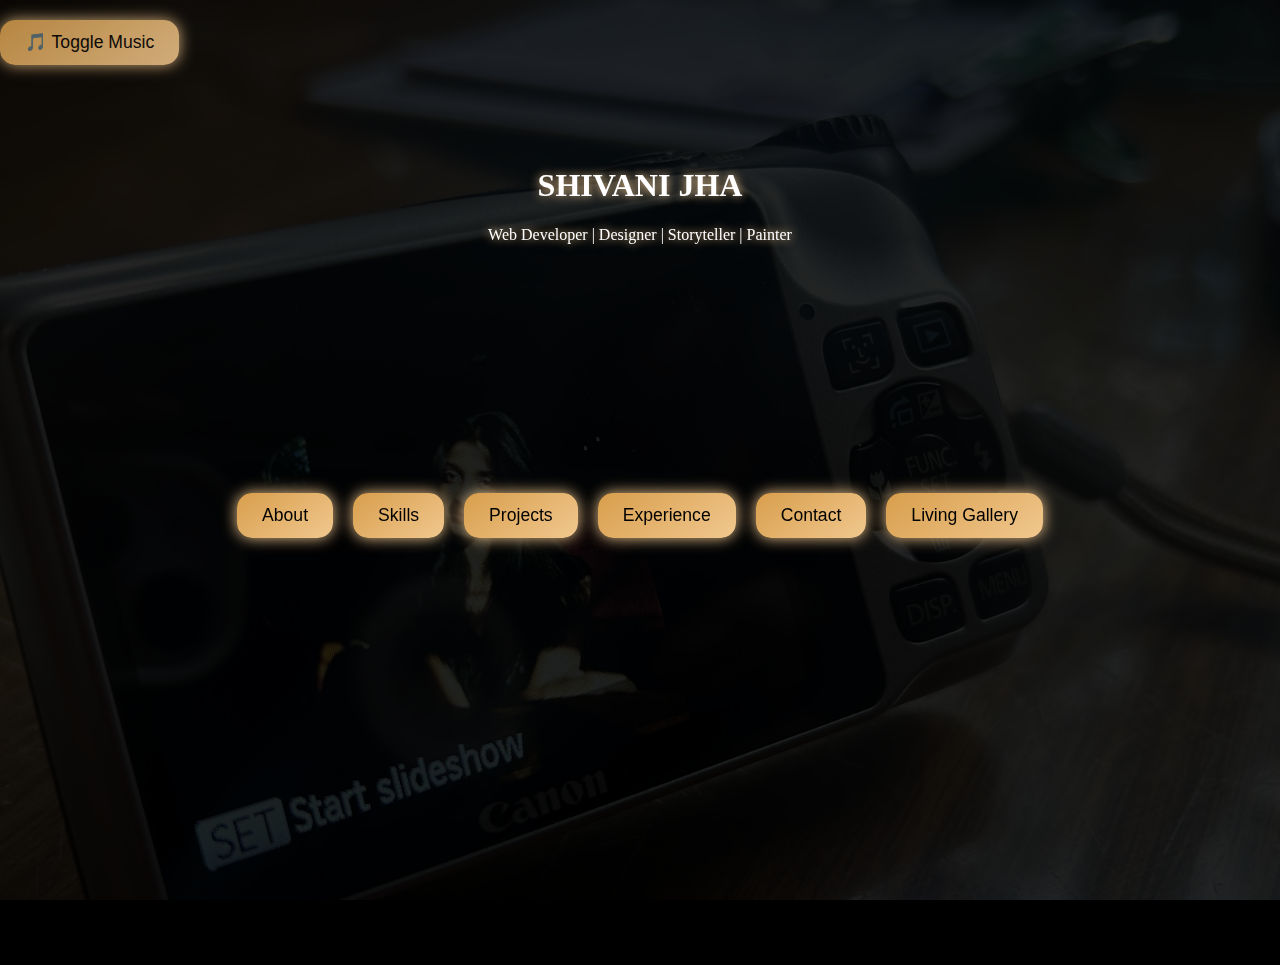
<file: index.html>
<!DOCTYPE html>
<html lang="en">
<head>
  <meta charset="UTF-8" />
  <meta name="viewport" content="width=device-width, initial-scale=1.0" />
  <title>Shivani Jha | TechWorks Portfolio</title>
  <link rel="stylesheet" href="style.css" />
  <style>
    body {
      margin: 0;
      font-family: 'Georgia', serif;
      background-color: #000;
      color: white;
      overflow-x: hidden;
    }

    .intro {
      position: absolute;
      top: 20%;
      left: 50%;
      transform: translate(-50%, -30%);
      text-align: center;
      z-index: 2;
      color: #fff;
      text-shadow: 0 0 10px #f1c88f;
    }

    .full-bg {
      position: fixed;
      width: 100vw;
      height: 100vh;
      object-fit: cover;
      z-index: 1;
      opacity: 0.2;
      filter: brightness(0.7);
    }

    .button-container {
      position: relative;
      z-index: 2;
      height: 100vh;
      display: flex;
      justify-content: center;
      align-items: center;
      flex-wrap: wrap;
      gap: 20px;
    }

    .nav-btn, .music-btn {
      background: linear-gradient(145deg, #d89e4c, #f1c88f);
      color: #000;
      border: none;
      padding: 12px 25px;
      font-size: 1.1rem;
      border-radius: 15px;
      box-shadow: 0 0 15px #f1c88f;
      cursor: pointer;
      transition: transform 0.2s;
    }

    .nav-btn:hover, .music-btn:hover {
      transform: scale(1.05);
    }

    .content-section {
      position: absolute;
      top: 50%;
      left: 50%;
      transform: translate(-50%, -50%) scale(0.8);
      width: 90%;
      max-width: 650px;
      background-color: rgba(255, 255, 255, 0.95);
      padding: 40px;
      border-radius: 12px;
      box-shadow: 0 0 30px rgba(0,0,0,0.8);
      display: none;
      z-index: 3;
      color: #333;
      animation: fadeInScale 0.4s ease-out forwards;
    }

    .content-section h2 {
      margin-top: 0;
      color: #d07a00;
    }

    .content-section ul {
      padding-left: 20px;
    }

    a {
      color: #d07a00;
      text-decoration: none;
    }

    .close-btn {
      position: absolute;
      top: 10px;
      right: 15px;
      background: transparent;
      color: #d8510d;
      font-size: 1.5rem;
      border: none;
      cursor: pointer;
    }

    @keyframes fadeInScale {
      from {
        opacity: 0;
        transform: translate(-50%, -50%) scale(0.8);
      }
      to {
        opacity: 1;
        transform: translate(-50%, -50%) scale(1);
      }
    }
  </style>
</head>
<body>
  <img src="bgimage.jpeg" class="full-bg" alt="background" />

  <div class="intro">
    <h1>SHIVANI JHA</h1>
    <p>Web Developer | Designer | Storyteller | Painter</p>
  </div>

  <audio id="bg-music" autoplay loop>
    <source src="music.mp3" type="audio/mpeg">
    Your browser does not support the audio element.
  </audio>
  <button class="music-btn" onclick="toggleMusic()">🎵 Toggle Music</button>

  <div class="button-container" id="buttonContainer">
    <button class="nav-btn" data-section="about">About</button>
    <button class="nav-btn" data-section="skills">Skills</button>
    <button class="nav-btn" data-section="projects">Projects</button>
    <button class="nav-btn" data-section="experience">Experience</button>
    <button class="nav-btn" data-section="contact">Contact</button>
    <button class="nav-btn" data-section="Livinggallery">Living Gallery</button>
  </div>

  <div class="content-section" id="about">
    <button class="close-btn">✖</button>
    <h2>About Me</h2>
    <p>Hello there! 🙋🏻‍♀️ I’m Shivani Jha, a second-year Mechanical Engineering student at IGDTUW with a CGPA of 8.35. Despite my branch, I’ve embraced coding, design, and development. I love blending tech and creativity to bring impactful ideas to life.</p>
    <ul>
      <li>SIH 2024 Finalist | Full-stack Dev at Coastal Compass</li>
      <li>Built ParentingWise, BaidehiJha, and more</li>
      <li>Taught Math & Science to 9th–10th graders</li>
      <li>Lover of public speaking, painting, and storytelling</li>
    </ul>
  </div>

  <div class="content-section" id="skills">
    <button class="close-btn">✖</button>
    <h2>Skills</h2>
    <p>React, Node.js, MongoDB, C++, HTML/CSS/JS, Git, UI/UX Design, Public Speaking, Storyboarding</p>
  </div>

  <div class="content-section" id="projects">
    <button class="close-btn">✖</button>
    <h2>Projects</h2>
    <ul>
      <li><strong>ParentingWise</strong> — <a href="https://parenting-wise.vercel.app" target="_blank">Visit</a></li>
      <li><strong>BaidehiJha</strong> — <a href="https://shivani550.github.io/BaidehiJha/" target="_blank">Visit</a></li>
      <li><strong>Portfolio</strong> — <a href="https://shivani550.github.io/Portfolio_shivani/" target="_blank">Visit</a></li>
    </ul>
  </div>

  <div class="content-section" id="experience">
    <button class="close-btn">✖</button>
    <h2>Experience</h2>
    <ul>
      <li><strong>DevRel Intern</strong> — The Boring Education</li>
      <li><strong>Creative & Design Head</strong> — Aarohan Literary Fest</li>
      <li><strong>Team Lead</strong> — IIT Delhi Alchemy Winner (Road Painting)</li>
    </ul>
  </div>

  <div class="content-section" id="contact">
    <button class="close-btn">✖</button>
    <h2>Contact</h2>
    <p>Email: shivani550@gmail.com<br>
    LinkedIn: <a href="https://www.linkedin.com/in/shivani-jha-051856193" target="_blank">shivani-jha</a></p>
  </div>

  <div class="content-section" id="Livinggallery">
    <button class="close-btn">✖</button>
    <h2><a href="living.html" target="_blank">Enter Living Gallery →</a></h2>
  </div>

  <script>
    const buttons = document.querySelectorAll(".nav-btn");
    const sections = document.querySelectorAll(".content-section");
    const closeButtons = document.querySelectorAll(".close-btn");

    buttons.forEach((btn) => {
      btn.addEventListener("click", () => {
        const sectionId = btn.getAttribute("data-section");
        sections.forEach((section) => {
          section.style.display = "none";
        });
        document.getElementById(sectionId).style.display = "block";
      });
    });

    closeButtons.forEach((btn) => {
      btn.addEventListener("click", () => {
        btn.parentElement.style.display = "none";
      });
    });

    function toggleMusic() {
      const music = document.getElementById("bg-music");
      if (music.paused) {
        music.play();
      } else {
        music.pause();
      }
    }
  </script>
</body>
</html>
</file>
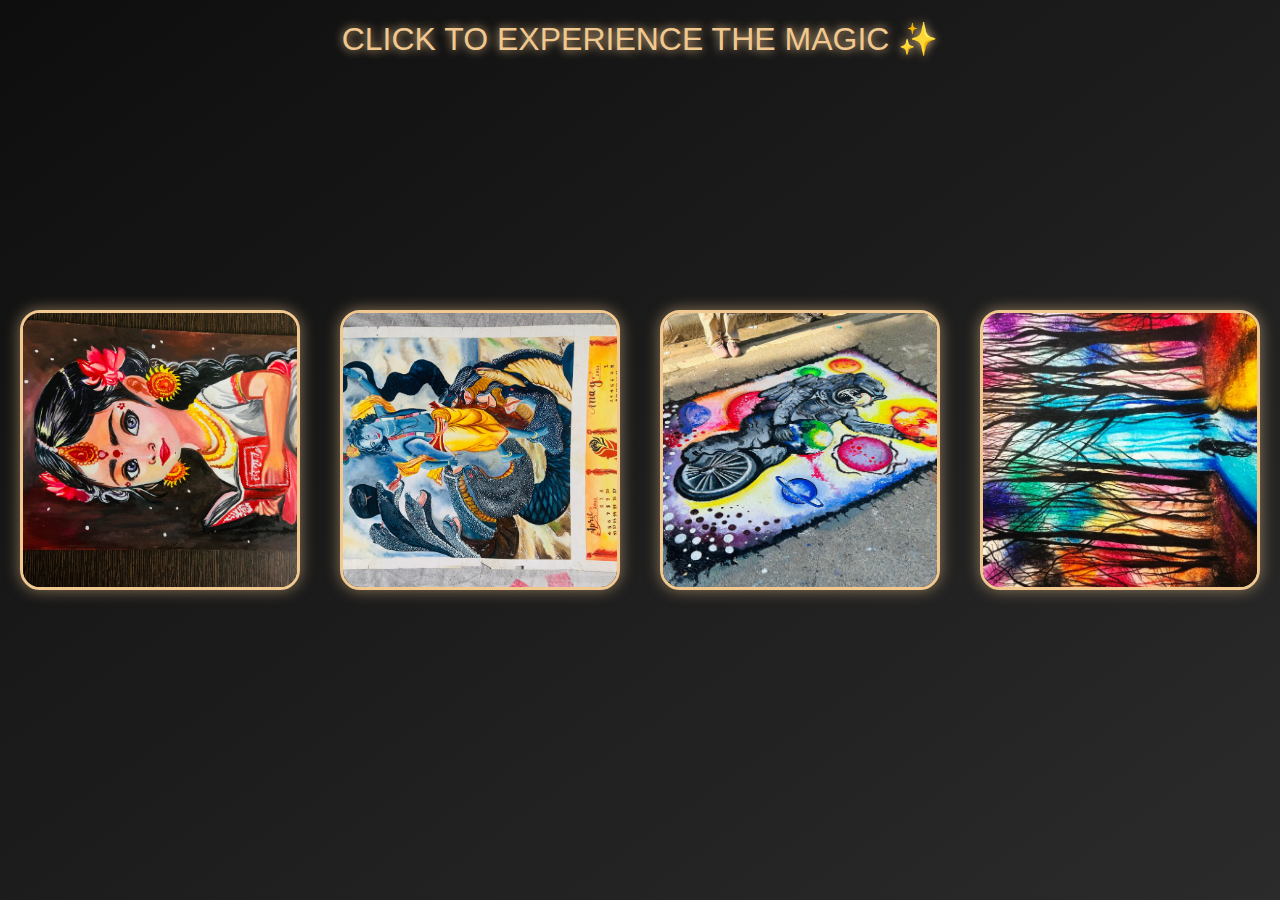
<file: living.html>
<!DOCTYPE html>
<html lang="en">
<head>
  <meta charset="UTF-8" />
  <meta name="viewport" content="width=device-width, initial-scale=1.0" />
  <title>Living Gallery</title>
  <style>
    * {
      box-sizing: border-box;
    }

    body {
      margin: 0;
      padding: 0;
      overflow: hidden;
      font-family: 'Segoe UI', Tahoma, Geneva, Verdana, sans-serif;
      background: linear-gradient(to bottom right, #0e0e0e, #2b2b2b);
      color: #fff;
    }

    .header {
      position: absolute;
      top: 20px;
      left: 50%;
      transform: translateX(-50%);
      text-align: center;
      z-index: 10;
      color: #f1c88f;
      font-size: 2rem;
      text-shadow: 0 0 10px #f1c88f;
    }

    .gallery-container {
      position: relative;
      width: 100vw;
      height: 100vh;
      display: flex;
      align-items: center;
      justify-content: center;
      overflow: hidden;
    }

    .track {
      display: flex;
      gap: 40px;
      animation: scrollLoop 30s linear infinite;
    }

    .track img {
      width: 280px;
      height: 280px;
      border-radius: 20px;
      object-fit: cover;
      border: 3px solid #f1c88f;
      box-shadow: 0 0 15px #f1c88f88;
      cursor: pointer;
      transition: transform 0.3s;
    }

    .track img:hover {
      transform: scale(1.1);
    }

    .popup {
      position: fixed;
      top: 50%;
      left: 50%;
      transform: translate(-50%, -50%) scale(1);
      z-index: 100;
      width: 80vw;
      max-width: 800px;
      border-radius: 16px;
      overflow: hidden;
      background-color: #fff;
      box-shadow: 0 0 25px rgba(0,0,0,0.7);
      animation: pop 0.4s ease forwards;
    }

    .popup img {
      width: 100%;
      height: auto;
      display: block;
    }

    .overlay {
      position: fixed;
      top: 0;
      left: 0;
      width: 100vw;
      height: 100vh;
      background: rgba(0,0,0,0.6);
      z-index: 99;
      backdrop-filter: blur(4px);
    }

    @keyframes scrollLoop {
      0% {
        transform: translateX(0%);
      }
      100% {
        transform: translateX(-50%);
      }
    }

    @keyframes pop {
      from {
        transform: translate(-50%, -50%) scale(0.8);
        opacity: 0;
      }
      to {
        transform: translate(-50%, -50%) scale(1);
        opacity: 1;
      }
    }
  </style>
</head>
<body>
  <div class="header">CLICK TO EXPERIENCE THE MAGIC ✨</div>

  <div class="gallery-container">
    <div class="track" id="track">
      <!-- Replace with your actual image paths -->
      <img src="i2.jpeg" alt="Art 1" />
      <img src="i4.jpeg" alt="Art 2" />
      <img src="i5.jpeg" alt="Art 3" />
      <img src="i6.jpeg" alt="Art 4" />
      <img src="i7.jpeg" alt="Art 5" />
      <img src="i8.jpeg" alt="Art 6" />
      <img src="i2.jpeg" alt="Art 7" />
      <img src="i4.jpeg" alt="Art 8" />
    </div>
  </div>

  <script>
    const images = document.querySelectorAll(".track img");

    images.forEach((img) => {
      img.addEventListener("click", () => {
        const popup = document.createElement("div");
        popup.classList.add("popup");

        const overlay = document.createElement("div");
        overlay.classList.add("overlay");

        const popupImage = document.createElement("img");
        popupImage.src = img.src;
        popup.appendChild(popupImage);

        overlay.addEventListener("click", () => {
          popup.remove();
          overlay.remove();
        });

        document.body.appendChild(overlay);
        document.body.appendChild(popup);
      });
    });
  </script>
</body>
</html>
</file>
<file: style.css>
body {
  margin: 0;
  font-family: 'Georgia', serif;
  background-color: #000;
  color: white;
  overflow-x: hidden;
}
.intro{
     position: absolute;
  top: 30%;
  left: 50%;
  transform: translate(-50%, -30%);
  text-align: center;
  z-index: 2;
  
    
}

.full-bg {
  position: fixed;
  width: 100vw;
  height: 100vh;
  object-fit: cover;
  z-index: 1;
  opacity: 0.3;
}
button {
  background-color: #222;
  color: white;
  padding: 10px 20px;
  border: none;
  border-radius: 12px;
  cursor: pointer;
}
.music-btn {
  margin-top: 20px;
  background-color: #222;
  color: white;
  padding: 10px 20px;
  border: none;
  border-radius: 12px;
  cursor: pointer;
  font-size: 16px;
  box-shadow: 0 0 10px #f1c88f;
  transition: all 0.3s ease-in-out;
}

.music-btn:hover {
  background-color: #444;
  box-shadow: 0 0 20px #f1c88f;
}

.youtube-audio {
  width: 0;
  height: 0;
  border: none;
}

.button-container {
  position: relative;
  z-index: 2;
  height: 100vh;
  display: flex;
  justify-content: center;
  align-items: center;
  gap: 20px;
  transition: background-color 0.5s;
}

.nav-btn {
  background-color: rgba(255, 255, 255, 0.1);
  color: white;
  border: 2px solid #828282;
  padding: 15px 30px;
  font-size: 1.2rem;
  cursor: pointer;
  transition: all 0.3s;
  backdrop-filter: blur(5px);
  border-radius: 8px;
}

.nav-btn:hover {
  background-color: rgba(0, 0, 0, 0.6);
}

.content-section {
  position: absolute;
  top: 50%;
  left: 50%;
  transform: translate(-50%, -50%) scale(0.8);
  width: 80%;
  max-width: 600px;
  background-color: rgba(221, 178, 114, 0.486);
  padding: 40px;
  border-radius: 12px;
  box-shadow: 0 0 20px rgba(0,0,0,0.6);
  display: none;
  z-index: 3;
  color:  rgb(241, 200, 143);;
  animation: fadeInScale 0.4s ease-out forwards;
  /*color: #fff;*/
  text-shadow: 0 0 5px #f1c88f, 0 0 10px #f1c88f, 0 0 15px #f1c88f;
}

.content-section h2 {
  margin-top: 0;
}

a {
  color: #f1c88f;
  text-decoration: none;
}

.close-btn {
  position: absolute;
  top: 10px;
  right: 15px;
  background: transparent;
  color: #ffffff;
  font-size: 1.5rem;
  border: none;
  cursor: pointer;
}

@keyframes fadeInScale {
  from {
    opacity: 0;
    transform: translate(-50%, -50%) scale(0.8);
  }
  to {
    opacity: 1;
    transform: translate(-50%, -50%) scale(1);
  }
}
</file>
